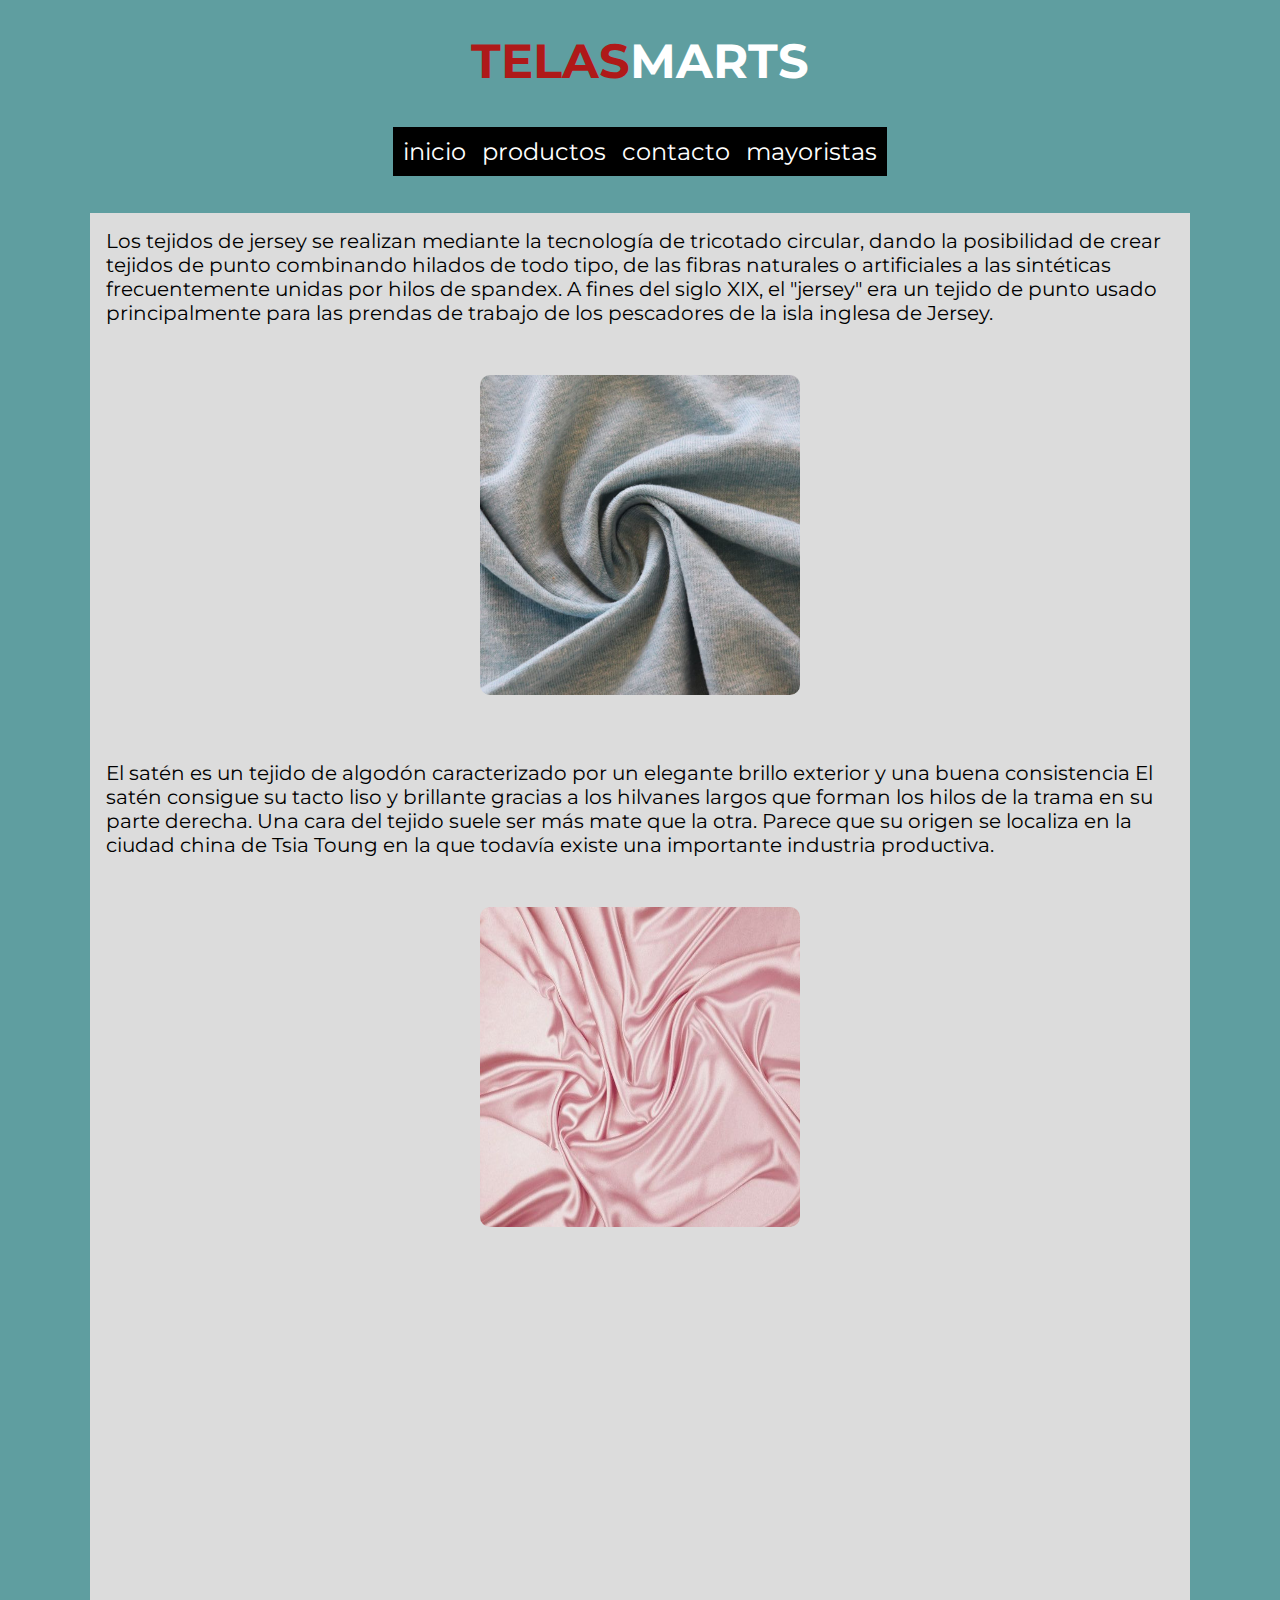
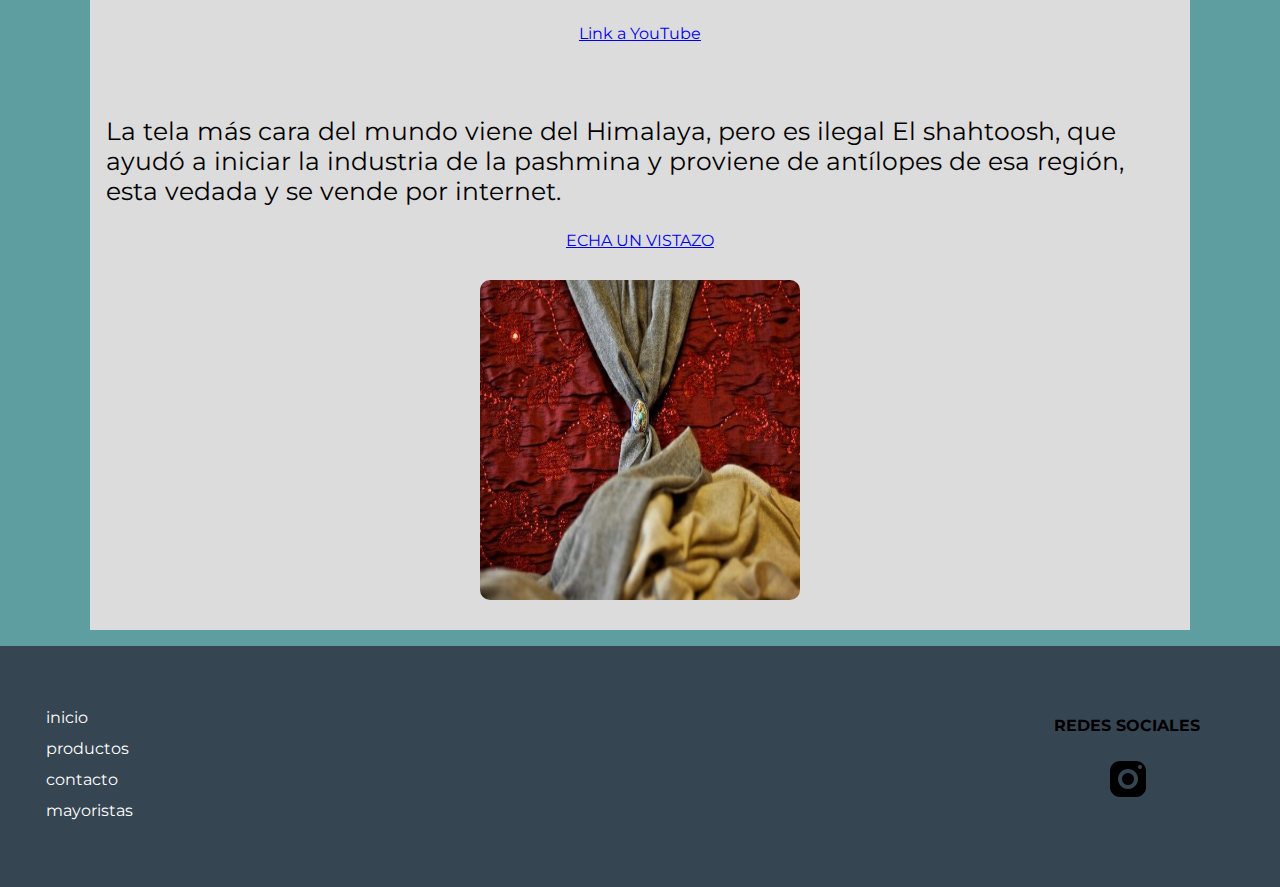
<file: index.html>
<!DOCTYPE html>
<html lang="en">
<head>
    <meta charset="UTF-8">
    <meta http-equiv="X-UA-Compatible" content="IE=edge">
    <meta name="viewport" content="width=device-width, initial-scale=1.0">
    <title>INICIO</title>
    <link rel="preconnect" href="https://fonts.googleapis.com">
    <link rel="preconnect" href="https://fonts.gstatic.com" crossorigin>
    <link href="https://fonts.googleapis.com/css2?family=Montserrat:wght@400;700&family=Roboto:wght@100&display=swap" rel="stylesheet">
    <link href="https://cdn.jsdelivr.net/npm/bootstrap@5.1.3/dist/css/bootstrap.min.css" rel="stylesheet" integrity="sha384-1BmE4kWBq78iYhFldvKuhfTAU6auU8tT94WrHftjDbrCEXSU1oBoqyl2QvZ6jIW3" crossorigin="anonymous">
    <link rel="stylesheet" href="style.css">
</head>
<body>

<!-- ESTE ES MI HEADER -->
<header>

        <nav>

        <div class="container-fluid titulo">
            <h1><span class="span-telas">TELAS</span>MARTS</h1>
        </div>

        <div class="div-ul">
        <ul class="ul-header">
            <li class="li-header"><a href="index.html">inicio</li></a>
            <li class="li-header"><a href="porductos.html">productos</li></a>
            <li class="li-header"><a href="contacto.html">contacto</li></a>
            <li class="li-header"><a href="mayoristas.html">mayoristas</li></a>
        </ul>
        </div>
        </nav> 
         
</header>

<!-- FIN DE MI HEADER -->

<!-- ESTE ES MI MAIN -->
<main>

<section>

<div class="jersey-div">
        <p class="p-jersey">Los tejidos de jersey se realizan mediante la tecnología de tricotado circular, dando la posibilidad de crear tejidos de punto combinando hilados de todo tipo, de las fibras naturales o artificiales a las sintéticas frecuentemente unidas por hilos de spandex.
        A fines del siglo XIX, el "jersey" era un tejido de punto usado principalmente para las prendas de trabajo de los pescadores de la isla inglesa de Jersey.
        </p>
        <img class="imgjersey img-fluid" src="img/jersey.jpg">
    
</div>

<div class="saten-div">
        <p class="p-saten">
        El satén es un tejido de algodón caracterizado por un elegante brillo exterior y una buena consistencia
        El satén consigue su tacto liso y brillante gracias a los hilvanes largos que forman los hilos de la trama en su parte derecha. Una cara del tejido suele ser más mate que la otra. Parece que su origen se localiza en la ciudad china de Tsia Toung en la que todavía existe una importante industria productiva.
        </p>
        <img class="imgsaten img-fluid"src="img/Saten.jpg" alt="">
</div>

<div class="video-div">
    <iframe width="560" height="315" src="https://www.youtube.com/embed/h5IZkg_wENg" title="YouTube video player" frameborder="0" allow="accelerometer; autoplay; clipboard-write; encrypted-media; gyroscope; picture-in-picture" allowfullscreen></iframe>
</div>

<div class="botonaso-1"><a class="btn btn-danger" target="no_blank" href="https://www.youtube.com/watch?v=h5IZkg_wENg" role="button">Link a YouTube</a>
</div>

<div class="shato-div">
    <p class="p-shato">La tela más cara del mundo viene del Himalaya, pero es ilegal El shahtoosh, que ayudó a iniciar la industria de la pashmina y proviene de antílopes de esa región, esta vedada y se vende por internet.</p>
    <a class="btn btn-info" href="shatoosh.html" role="button">ECHA UN VISTAZO</a>

            <img class="shatoimg img-fluid" src="img/shatoosh.jpg"> 
</div>

</section>

</main>

<!-- FIN DE MI MAIN -->

<!-- ESTE ES MI FOOTER -->

<footer>
    <div class="div-footer">
        <ul class="ul-footer">
           <a href="index.html"><li class="li-footer">inicio</li></a>
           <a href="porductos.html"><li class="li-footer">productos</li></a>
           <a href="contacto.html"><li class="li-footer">contacto</li></a>
           <a href="mayoristas.html"><li class="li-footer">mayoristas</li></a>
        </ul>
    </div>
    <div class="div-footer2">
            <strong class="strong-footer">REDES SOCIALES</strong>
        <div class="img-footer">
            <a class ="footer-img"href="https://www.instagram.com"> <img src="img/icons8-instagram-48.png" alt=""></a>
        </div>
        
    </div>
</footer>

<!-- FIN DE MI FOOTER -->
    
<script src="https://cdn.jsdelivr.net/npm/bootstrap@5.1.3/dist/js/bootstrap.bundle.min.js" integrity="sha384-ka7Sk0Gln4gmtz2MlQnikT1wXgYsOg+OMhuP+IlRH9sENBO0LRn5q+8nbTov4+1p" crossorigin="anonymous"></script>
</body>
</html>
</file>
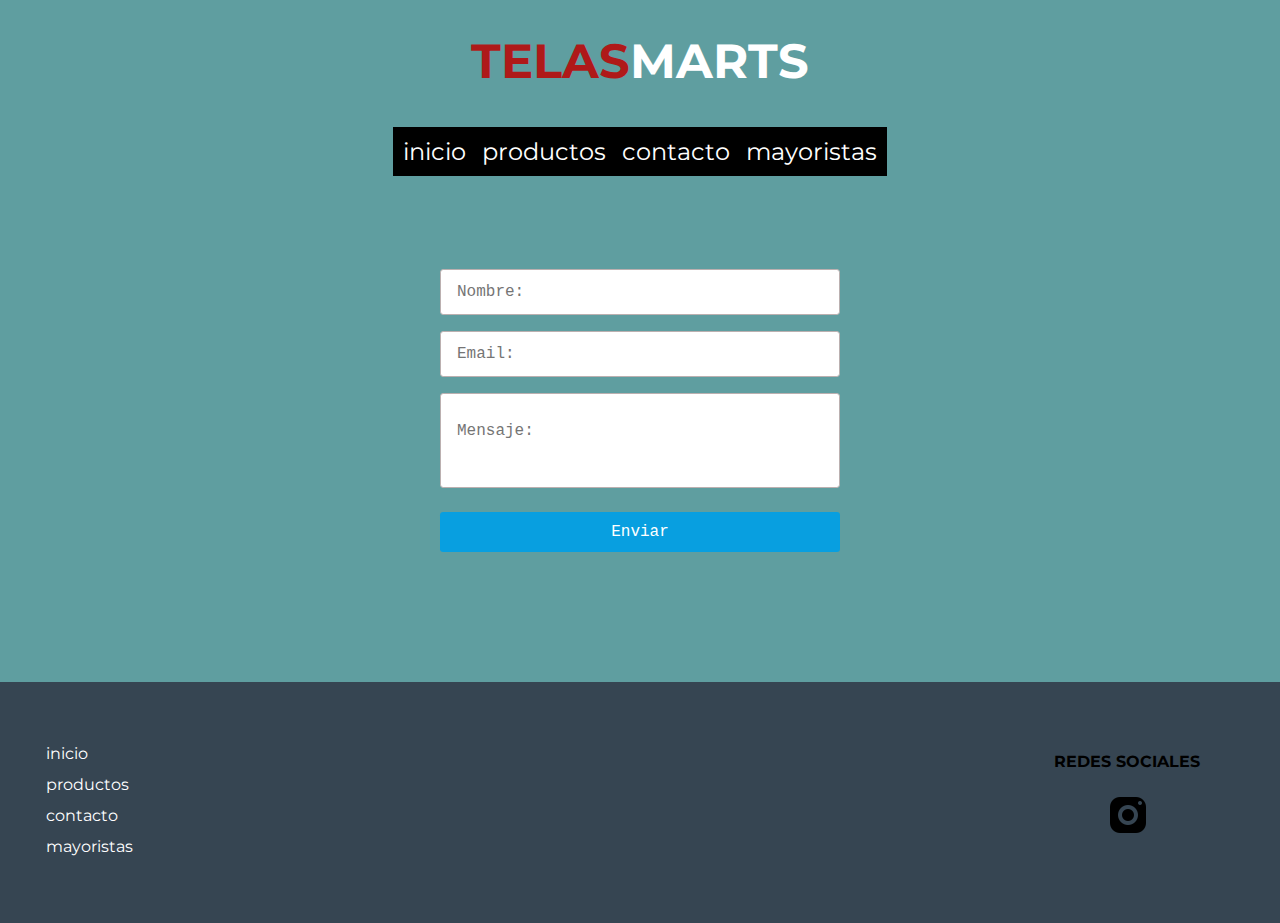
<file: contacto.html>
<!DOCTYPE html>
<html lang="en">
<head>
    <meta charset="UTF-8">
    <meta http-equiv="X-UA-Compatible" content="IE=edge">
    <meta name="viewport" content="width=device-width, initial-scale=1.0">
    <title>TELASMARTS</title>
    <link rel="preconnect" href="https://fonts.googleapis.com">
    <link rel="preconnect" href="https://fonts.gstatic.com" crossorigin>
    <link href="https://fonts.googleapis.com/css2?family=Montserrat:wght@400;700&family=Roboto:wght@100&display=swap" rel="stylesheet">
    <link rel="stylesheet" href="style.css">
</head>
<body>

    <!-- ESTE ES MI HEADER -->
<header>
    <nav>
    <div class="container-fluid titulo">
        <h1><span class="span-telas">TELAS</span>MARTS</h1>
    </div>

    <div class="div-ul">
    <ul class="ul-header">
        <li class="li-header"><a href="index.html">inicio</li></a>
        <li class="li-header"><a href="porductos.html">productos</li></a>
        <li class="li-header"><a href="contacto.html">contacto</li></a>
        <li class="li-header"><a href="mayoristas.html">mayoristas</li></a>
    </ul>
    </div>

    </nav> 
</header>

<!-- FIN DE MI HEADER -->

<!-- MI MAIN -->

<main class="main-contacto">
    <section class="section-contacto">
        <form class="form">
            <div class="form-container">
                <input type="text" class="form-input" placeholder="Nombre:">
                <input type="email" class="form-input" placeholder="Email:">
                <textarea class="form-input form-input--message" placeholder="Mensaje:"></textarea>
                <input type="submit" value="Enviar" class="form-submit">                   
            </div>
        </form>
    </section>
</main>

<!-- FIN DE MI MAIN -->

<!-- ESTE ES MI FOOTER -->

<footer class="footer-contacto">
    <div class="div-footer">
        <ul class="ul-footer">
           <a href="index.html"><li class="li-footer">inicio</li></a>
           <a href="porductos.html"><li class="li-footer">productos</li></a>
           <a href="contacto.html"><li class="li-footer">contacto</li></a>
           <a href="mayoristas.html"><li class="li-footer">mayoristas</li></a>
        </ul>
    </div>

    <div class="div-footer2">
            <strong class="strong-footer">REDES SOCIALES</strong>
        <div class="img-footer">
            <a class ="footer-img"href="https://www.instagram.com"> <img src="img/icons8-instagram-48.png" alt=""></a>
        </div>
        
    </div>
</footer>

<!-- FIN DE MI FOOTER -->


</body>
</html>
</file>
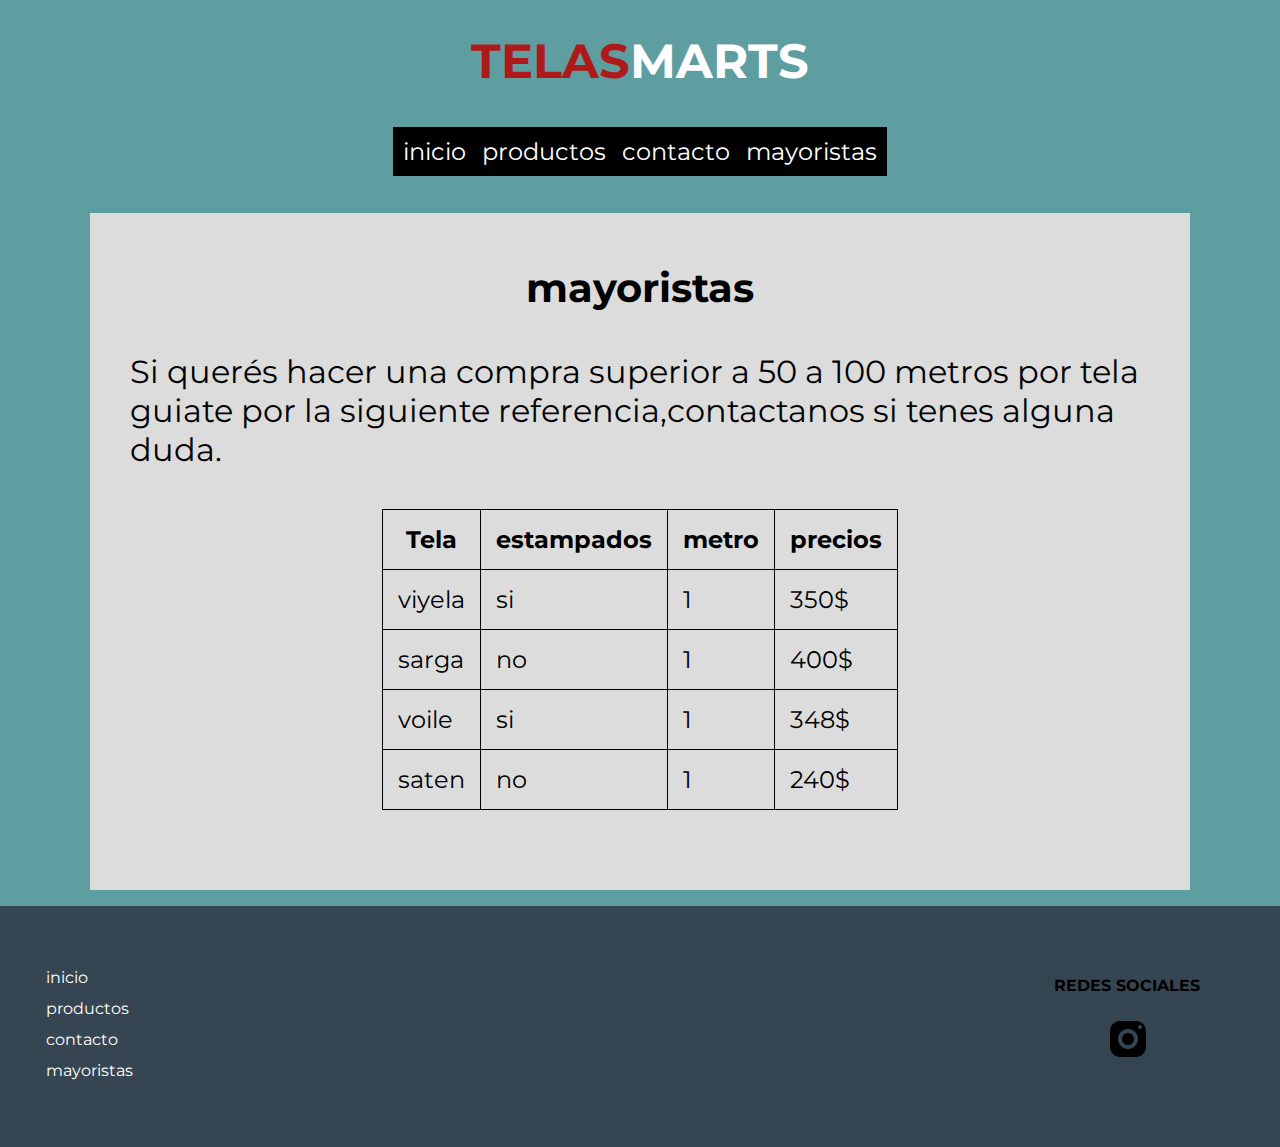
<file: mayoristas.html>
<!DOCTYPE html>
<html lang="en">
<head>
    <meta charset="UTF-8">
    <meta http-equiv="X-UA-Compatible" content="IE=edge">
    <meta name="viewport" content="width=device-width, initial-scale=1.0">
    <title>Document</title>
    <link rel="preconnect" href="https://fonts.googleapis.com">
    <link rel="preconnect" href="https://fonts.gstatic.com" crossorigin>
    <link href="https://fonts.googleapis.com/css2?family=Montserrat:wght@400;700&family=Roboto:wght@100&display=swap" rel="stylesheet">
    <link rel="stylesheet" href="style.css">
</head>
<body>

   <!-- ESTE ES MI HEADER -->
<header>
    <nav>

    <div cclass="container-fluid titulo">
        <h1><span class="span-telas">TELAS</span>MARTS</h1>
    </div>

    <div class="div-ul">
    <ul class="ul-header">
        <li class="li-header"><a href="index.html">inicio</li></a>
        <li class="li-header"><a href="porductos.html">productos</li></a>
        <li class="li-header"><a href="contacto.html">contacto</li></a>
        <li class="li-header"><a href="mayoristas.html">mayoristas</li></a>
    </ul>
    </div>

    </nav> 
     
</header>

<!-- FIN DE MI HEADER -->

<!-- MI MAIN -->

<main>
    <section class="main-mayorista">
        <div class="div-mayorista">
            <h2 class="sub-h2">mayoristas</h2>
            <p class="p-mayorista">Si querés hacer una compra superior a 50 a 100 metros por tela guiate por la siguiente referencia,contactanos si tenes alguna duda.
        </div>
        
        <div class="tabla-mayorista">
            <table>
                <tr>
                    <th>Tela</th>
                    <th>estampados</th>
                    <th>metro</th>
                    <th>precios</th>                    
                </tr>
                <tr>
                    <td>viyela</td>
                    <td>si</td>
                    <td>1</td>
                    <td>350$</td>
                </tr>
                <tr>
                    <td>sarga</td>
                    <td>no</td>
                    <td>1</td>
                    <td>400$</td>
                </tr>

                <tr>
                    <td>voile</td>
                    <td>si</td>
                    <td>1</td>
                    <td>348$</td>
                </tr>
                <tr>
                    <td>saten</td>
                    <td>no</td>
                    <td>1</td>
                    <td>240$</td>
                </tr>

            </table>
        </div>
    </section>
</main>

<!-- FIN DE MI MAIN -->

<!-- ESTE ES MI FOOTER -->

<footer>
    <div class="div-footer">
        <ul class="ul-footer">
           <a href="index.html"><li class="li-footer">inicio</li></a>
           <a href="porductos.html"><li class="li-footer">productos</li></a>
           <a href="contacto.html"><li class="li-footer">contacto</li></a>
           <a href="mayoristas.html"><li class="li-footer">mayoristas</li></a>
        </ul>
    </div>

    <div class="div-footer2">
            <strong class="strong-footer">REDES SOCIALES</strong>
        <div class="img-footer">
            <a class ="footer-img"href="https://www.instagram.com"> <img src="img/icons8-instagram-48.png" alt=""></a>
        </div>
        
    </div>
</footer>

<!-- FIN DE MI FOOTER -->

</body>
</html>
</file>
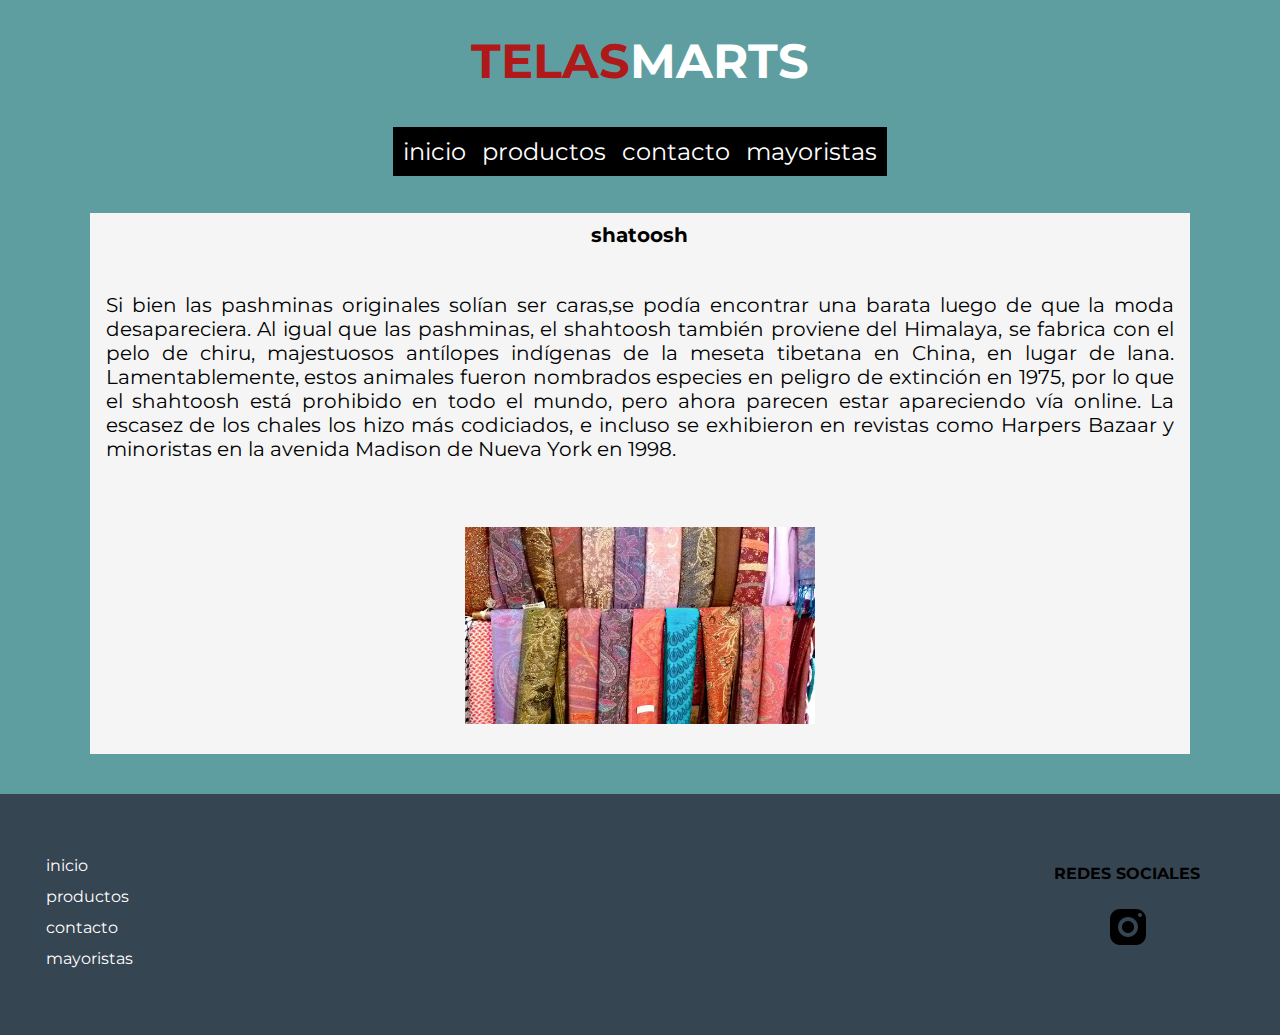
<file: shatoosh.html>
<!DOCTYPE html>
<html lang="en">
<head>
    <meta charset="UTF-8">
    <meta http-equiv="X-UA-Compatible" content="IE=edge">
    <meta name="viewport" content="width=device-width, initial-scale=1.0">
    <title>Document</title>
    <link rel="preconnect" href="https://fonts.googleapis.com">
    <link rel="preconnect" href="https://fonts.gstatic.com" crossorigin>
    <link href="https://fonts.googleapis.com/css2?family=Montserrat:wght@400;700&family=Roboto:wght@100&display=swap" rel="stylesheet">
    <link rel="stylesheet" href="style.css">
</head>
<body>

<!-- ESTE ES MI HEADER -->
<header>
    <nav>

    <div class="container-fluid titulo">
        <h1><span class="span-telas">TELAS</span>MARTS</h1>
    </div>

    <div class="div-ul">
    <ul class="ul-header">
        <li class="li-header"><a href="index.html">inicio</li></a>
        <li class="li-header"><a href="porductos.html">productos</li></a>
        <li class="li-header"><a href="contacto.html">contacto</li></a>
        <li class="li-header"><a href="mayoristas.html">mayoristas</li></a>
    </ul>
    </div>

    </nav> 
     
</header>

<!-- FIN DE MI HEADER -->

<!-- MI MAIN -->

<main class="main-shatoosh">
    <section>
        <article class="shatoosh">
                <h2 class="sub-shatoosh">shatoosh</h2>

                <p class="p-shatoosh">Si bien las pashminas originales solían ser caras,se podía encontrar una barata luego de que la moda desapareciera.
                Al igual que las pashminas, el shahtoosh también proviene del Himalaya, se fabrica con el pelo de chiru, majestuosos antílopes indígenas de la meseta tibetana en China, en lugar de lana.
                Lamentablemente, estos animales fueron nombrados especies en peligro de extinción en 1975, por lo que el shahtoosh está prohibido en todo el mundo, pero ahora parecen estar apareciendo vía online.
                La escasez de los chales los hizo más codiciados, e incluso se exhibieron en revistas como Harpers Bazaar y minoristas en la avenida Madison de Nueva York en 1998.</p>
                <img class="imgshato" src="img/shattosh-cara.jpg" alt="">
                
        </article>
    </section>
</main>

<!-- FIN DE MI MAIN -->

<!-- ESTE ES MI FOOTER -->

<footer class="footer-contacto">
    <div class="div-footer">
        <ul class="ul-footer">
           <a href="index.html"><li class="li-footer">inicio</li></a>
           <a href="porductos.html"><li class="li-footer">productos</li></a>
           <a href="contacto.html"><li class="li-footer">contacto</li></a>
           <a href="mayoristas.html"><li class="li-footer">mayoristas</li></a>
        </ul>
    </div>

    <div class="div-footer2">
            <strong class="strong-footer">REDES SOCIALES</strong>
        <div class="img-footer">
            <a class ="footer-img"href="https://www.instagram.com"> <img src="img/icons8-instagram-48.png" alt=""></a>
        </div>
        
    </div>
</footer>

<!-- FIN DE MI FOOTER -->

</body>
</html>
</file>
<file: style.css>
html{
    font-family: 'Montserrat', sans-serif;
    
}

body{
    padding: 0;
    margin: 0;
    background-color: #efefef;
    background-color: cadetblue;
    background-attachment: fixed;
}


header{
   
    color: #fff;
    /* padding: 3rem 2rem; */
    
}

.span-telas{
    color: #af1919;
}

header h1{
    font-size: 3rem;
    text-align: center;
}

.div-ul{
    text-align: center;
    font-size: 1.5rem;
    margin-bottom: 2rem;
}

.ul-header{
    display: inline-block;
    padding: 5px;
    background-color: black;
    margin: 5px;
    text-align: center;

}

.ul-header li{
    display: inline-block;
    text-align: center;
    float: none;
}

.ul-header li a{
    color: white;
    text-decoration: none;
    display: block;
    padding: 5px;
}

.ul-header li a:hover{
    background-color: #42b881;
}

.li-header{
    text-align: center;
}

main{
    background-color:gainsboro;
    margin: 0 auto;
    width: 86%;
    
}

.jersey-div{
    display: flex;
    align-items: center;
    margin: 1rem;
    flex-direction: column;
    
}

.p-jersey{
    font-size: 20px;
    margin-top: 1rem;
}

.imgjersey{
    width: 20rem;
    height: 20rem;
    margin: 30px;
    border-radius: 10px;
    
}

.saten-div{
    display: flex;
    align-items: center;
    margin: 1rem;
    flex-direction: column;
}

.imgsaten{
    width: 20rem;
    height: 20rem;
    margin: 30px;
    border-radius: 10px;
}

.p-saten{
    font-size: 20px;
    
    

}

.video-div{
  text-align: center;
  
  
}

.shato-div{
    display: flex;
    align-items: center;
    margin: 1rem;
    flex-direction: column;
   
}

.p-shato{
    font-size: 25px;
    
    
}

.span-link{
    margin: 30px;
}


.shatoimg{
    width: 20rem;
    height: 20rem;
    margin: 30px;
    border-radius: 10px;
}

/* ESTE ES MI FOOTER */

footer{
    background-color: #364552;
    display: flex;
    justify-content: space-between;
    width: 100%;
    
}

.ul-footer{
    list-style-type: none;
}

ul a{
    text-decoration: none;
    color: white;
}

.div-footer{
    justify-content: space-around;
    padding-top: 40px;
    margin-bottom: 40px;
}

.div-footer2{
        margin: 30px;
        padding-top: 40px;
}

.strong-footer{
    margin-right: 50px;
}

.img-footer{
    padding-left: 50px;
    padding-bottom: 50px;
    margin-top: 20px
}

.li-footer{
    padding: 6px;
}

.div-footer a:hover {
    color:cornflowerblue;

}

.footer-contacto{
    
    bottom: 0;
}

/* FIN DE MI FOOTER */


.productos-1{
    width: 90%;
    height: auto;
    background-color: whitesmoke;
    margin: 0 auto;
    margin-bottom: 2rem;
    padding-bottom: 3rem;
}

.Container-img{
    width: 350px;
    height: 350px;
    margin: 3rem;
    padding: 2rem;

}

.Container-img img{
    width: 100%;
    height: 90%;
    object-fit: cover;
    
}

.container-1{
    display: flex;
    flex-wrap: wrap;
    justify-content: center;
    text-align: center;

}

.container-1 p{
    padding: 1rem;
    font-weight: bold;

}
   





.viyela-artic{
    display: flex;
    align-items: center;
    border: solid black;
    margin: 1rem;
}

.p-viyela{
    font-size: 20px;
    padding-left: 10px;
    
}

.imgviyela{
    width: 350px;
    border: solid;
    border-radius: 10px;
    margin: 30px;
}

.sarga-artic{
    display: flex;
    align-items: center;
    border: solid black;
    margin: 1rem;
}

.p-sarga{
    font-size: 20px;
    padding-left: 10px;
    text-align: justify;
}

.imgsarga{
    width: 350px;
    border: solid;
    border-radius: 10px;
    margin: 30px;
}

.voile-artic{
    display: flex;
    align-items: center;
    border: solid black;
    margin: 1rem;
}

.p-voile{
    font-size: 20px;
    padding-left: 10px;
    text-align: justify;
}

.imgvoile{
    width: 350px;
    border: solid;
    border-radius: 10px;
    margin: 30px;
}

.shatoosh{
    transition: box-shadow 0.3s ease;
    display: flex;
    flex-direction: column;
    align-items: center;
    background-color: whitesmoke;
    margin-bottom: 2.5rem;
}

.p-shatoosh{
    font-size: 20px;
    padding: 1rem;
    text-align: justify;
}

.imgshato{
    width: 350px;
    margin: 30px;
}

main article img:hover{
    box-shadow: 0 0.1rem 0.4rem rgba(0,0,0,0.3);
}

.sub-shatoosh{
    font-size: 20px;
    margin: 10px;
}

.main-contacto{
    margin-bottom: 1rem;
    
}

.form{
    width: 400px;
    border-radius: 1em;
    padding: 3.5em;
    margin: auto;
}

.form-container{
    width: 100%;
    display: grid;
    gap: 1em;
    grid-auto-columns: 100%;
}

.form-input{
    font-family:'Courier New', Courier, monospace;
    font-size: 1rem;
    padding: .8em 1em;
    outline: none;
    border: none;
    border: 1px solid #bbb0b0;
    border-radius: 0.2em;
}

.form-input--message{
    resize: none;
    padding: 1.8em 1em;
    margin-bottom: .5em;
}

.form-submit{
    font-family: 'Courier New', Courier, monospace;
    font-size: 1rem;
    background-color: #089fe0;
    color: #fff;
    border:none;
    font-weight: 300;
    padding: .7em 0;
    border-radius: .2em;
    cursor: pointer;
    font-weight: 400;
}

.p-mayorista{
    margin: 40px;
    font-size: 2rem;
}

 
.sub-h2{
    text-align: center;
    font-size: 40px;
    margin: 0px;
    padding-top: 50px;
}


table, th, td{
    border: 1px black solid;
    margin: 0 auto;
    font-size: 1.5rem;
    border-collapse: collapse;
    
}

.section-contacto{
    background-color: cadetblue;
    height: 453px;
}



.tabla-mayorista{
    padding-bottom: 5rem;
    overflow: scroll;
    
}


th, td{
    padding: 15px;
}

.main-mayorista{
    margin-bottom: 1rem;
}

.botonaso{
    margin-top: 7rem;
}

.botonaso-1{

    text-align: center;
    padding: 2rem;
}

 /* media quarie mobile */

 @media (max-width: 700px ){
    .video-div{
        text-align: center;
    }


    iframe{
        width: auto;
        height: auto;
    }

    .p-mayorista{
        font-size: 1.5rem;
        
    }


    .imgshato{
        width: 300px;
        
    }

    .p-shatoosh{
       text-align: left;
       padding: 1rem;

    }


    .form{
        width: 300px;
        padding: 0;
        padding-top: 5rem;
        
    }

    .section-contacto{
        margin: 0 auto;
    }

    .form-container{
        margin: 0 auto;
    }
 }
</file>
